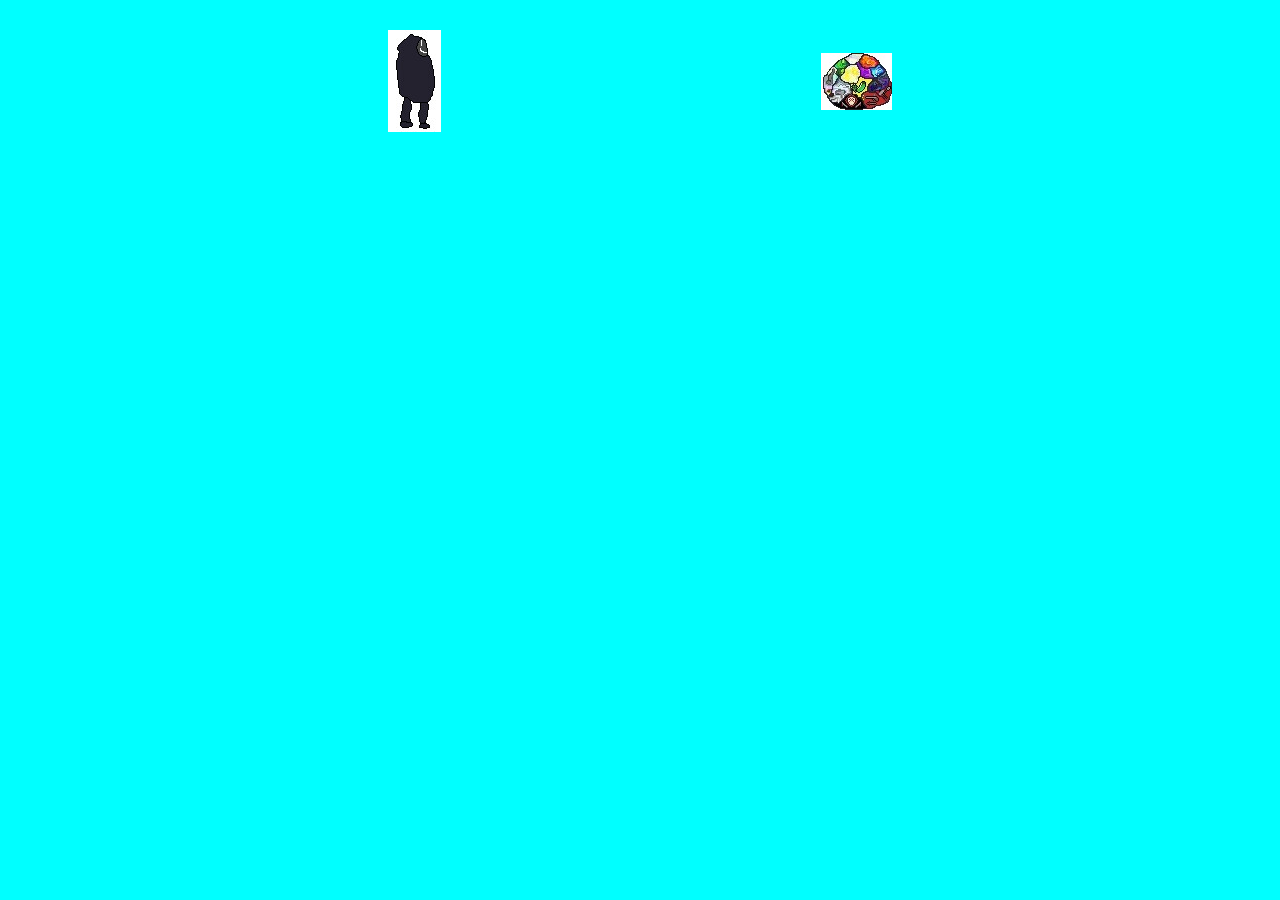
<file: lightbox2-2.11.5/lightbox2-2.11.5/html/index.html>
<!DOCTYPE html>
<html lang="en">
<head>
  <meta charset="utf-8">
  <title>Lightbox</title>
  <link rel="stylesheet" href="../dist/css/lightbox.min.css">
</head>
<body>

  <section>
    <div class="bild">
      <a class="example-image-link" href="pixil-frame-0.jpg" data-lightbox="example-set" data-title="Random thing"><img class="example-image" src="Shadow_Creature.jpg" alt=""/></a>
      <a class="example-image-link" href="PowerBlob2.jpg" data-lightbox="example-set" data-title="Other random thing"><img class="example-image" src="PowerBlob1.jpg" alt="" /></a>
    </div>
  </section>

  <!-- <section>
    <p>
      For more information, visit <a href="http://lokeshdhakar.com/projects/lightbox2/">http://lokeshdhakar.com/projects/lightbox2/</a>
    </p>
  </section> -->

  <script src="../dist/js/lightbox-plus-jquery.min.js"></script>

  <!-- <script src="../bower_components/jquery/dist/jquery.js"></script>
  <script src="../src/js/lightbox.js"></script> -->
  

  

</body>
</html>
</file>
